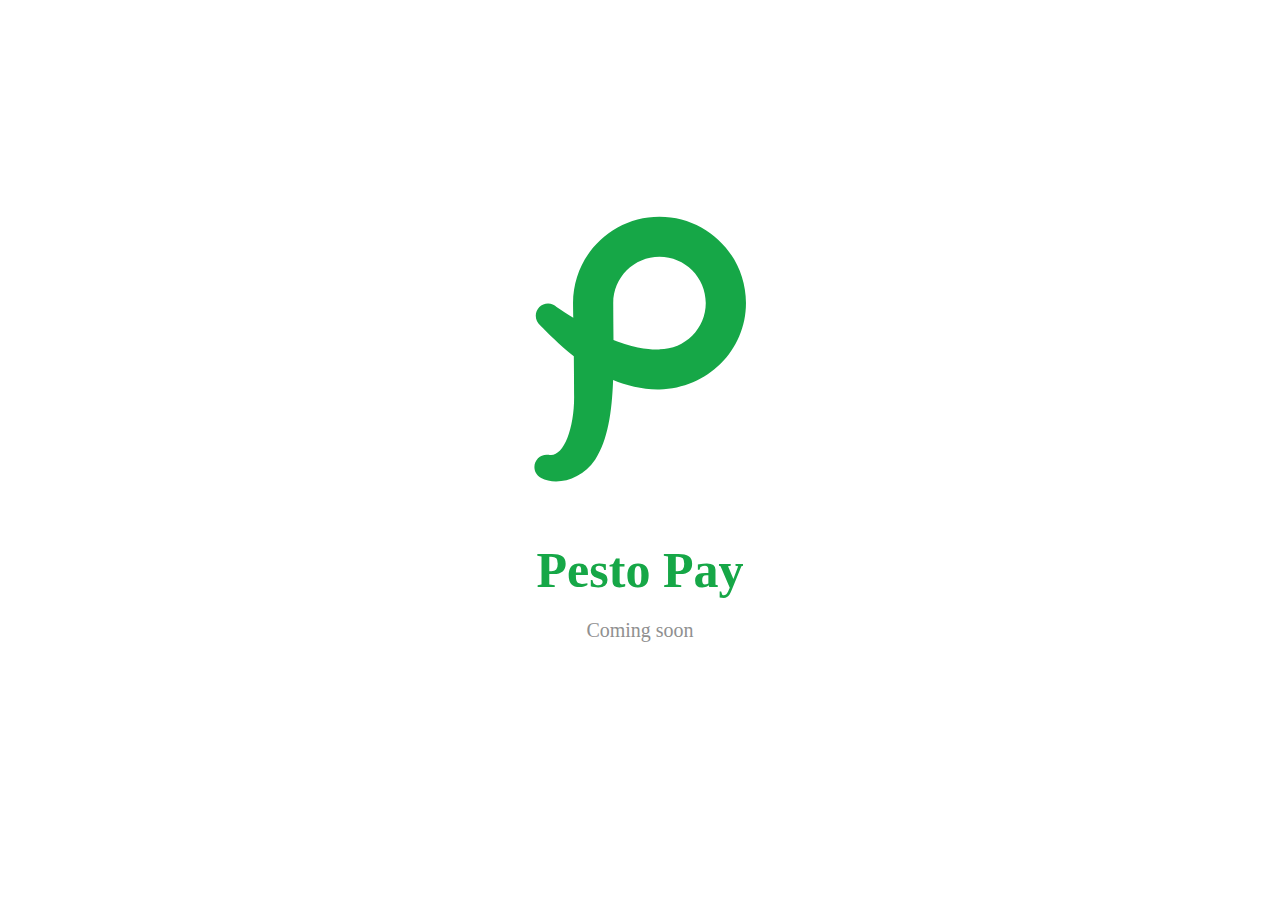
<file: index.html>
<html lang="en" style="height:100%;margin:0;padding:0">
    <head>

        <!-- Required meta tags -->
        <meta charset="utf-8">
        <meta name="viewport" content="width=device-width, initial-scale=1, shrink-to-fit=no">
        <meta http-equiv="X-UA-Compatible" content="IE=edge">
        <title>Pesto Pay</title>

        <script type="text/javascript">
document.ontouchmove = function (e) {
    e.preventDefault();
}
        </script>

        <link rel="stylesheet" href="https://maxcdn.bootstrapcdn.com/bootstrap/4.0.0-beta/css/bootstrap.min.css" integrity="sha384-/Y6pD6FV/Vv2HJnA6t+vslU6fwYXjCFtcEpHbNJ0lyAFsXTsjBbfaDjzALeQsN6M" crossorigin="anonymous">

    </head>

    <body style="height:100%;margin:0;padding:0;display:flex;align-items: center;">

        <div class="container" style="width: 100%">

            <div class="row">
                <div class="ml-lg-auto col-xl-4 ml-md-0 col-lg-5 col-md-6 col-sm-6 col-8 mx-auto  mr-sm-0" style="height: 270px;text-align:center;">
                    <img src="pesto-logo.svg" width="100%" height="100%" viewBox="0 0 640 640" />



                </div>
                <div class="mr-lg-auto col-xl-4 col-lg-5 col-md-6 col-sm-6 col-8  mx-auto ml-sm-0" style="min-height: 200px;display:flex;align-items: center;">
                    <div style="width:100%;">
                        <center style="font-family: 'Gill Sans'">
                            <h1 class="text-center text-md-left" style="color: #16a747;width: 100%;font-size:50px;margin-bottom: 0px;">Pesto Pay</h1>
                            <p class="text-center text-md-left" style="width: 100%;color: #909090;font-weight:300;font-size: 20px">Coming soon</p>
                        </center>
                    </div>
                </div>
            </div>
        </div>


        <script src="https://code.jquery.com/jquery-3.2.1.slim.min.js" integrity="sha384-KJ3o2DKtIkvYIK3UENzmM7KCkRr/rE9/Qpg6aAZGJwFDMVNA/GpGFF93hXpG5KkN" crossorigin="anonymous"></script>
        <script src="https://cdnjs.cloudflare.com/ajax/libs/popper.js/1.11.0/umd/popper.min.js" integrity="sha384-b/U6ypiBEHpOf/4+1nzFpr53nxSS+GLCkfwBdFNTxtclqqenISfwAzpKaMNFNmj4" crossorigin="anonymous"></script>
        <script src="https://maxcdn.bootstrapcdn.com/bootstrap/4.0.0-beta/js/bootstrap.min.js" integrity="sha384-h0AbiXch4ZDo7tp9hKZ4TsHbi047NrKGLO3SEJAg45jXxnGIfYzk4Si90RDIqNm1" crossorigin="anonymous"></script>

    </body>
</html>
</file>
